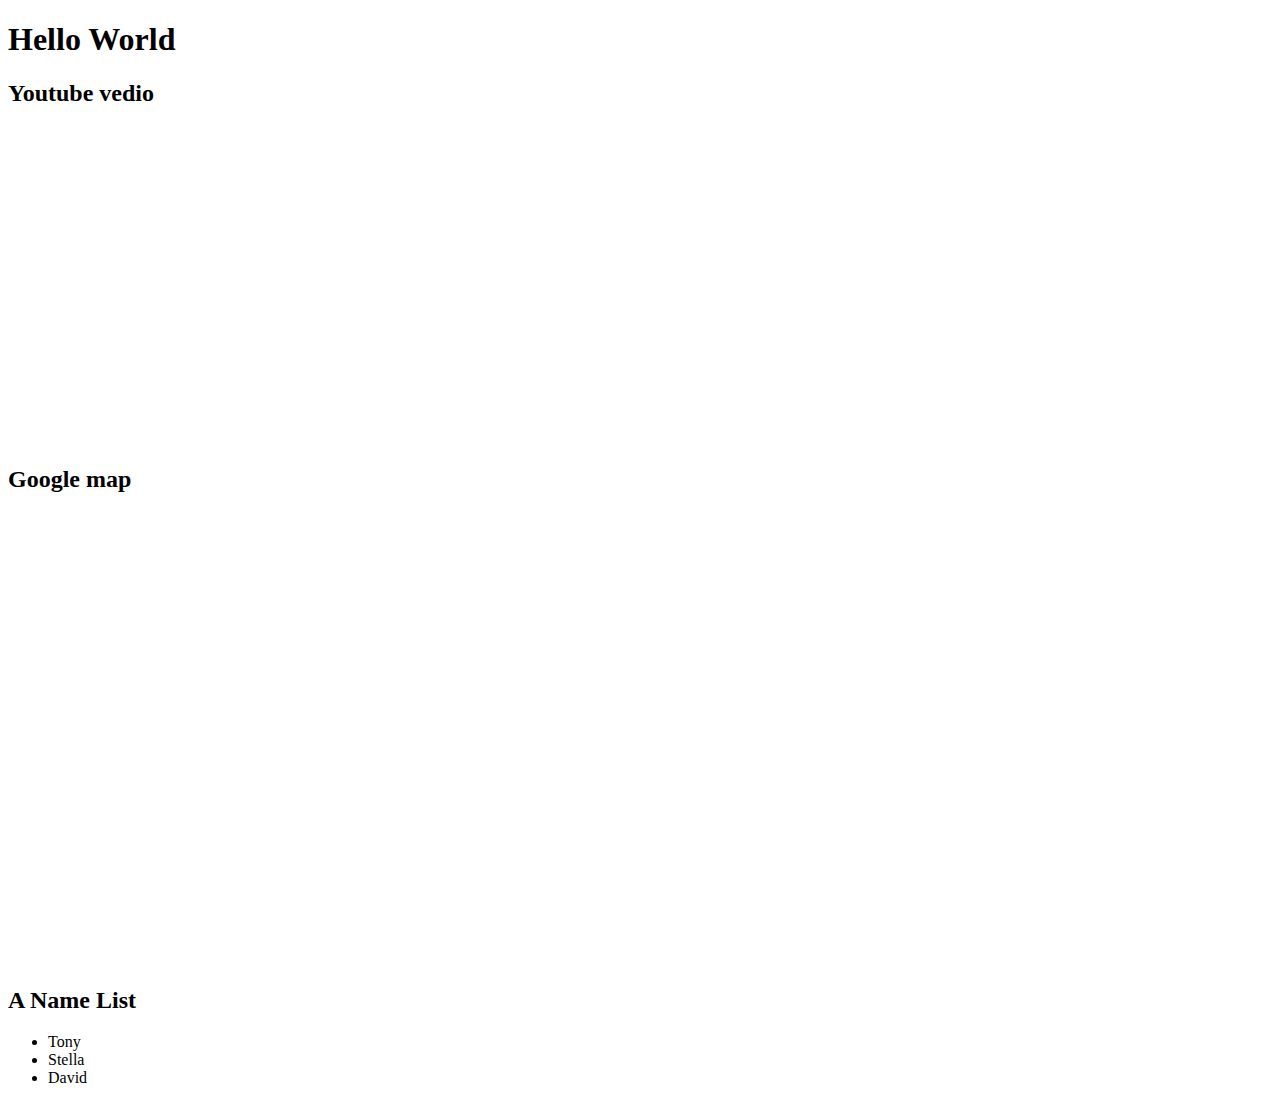
<file: embeddingOriginalWork.html>
<!DOCTYPE  html>
<html>
    <head>
        <title>Hello World</title>
    </head>
    <body>
        <h1>Hello World</h1>

        <h2>Youtube vedio</h2>
        <iframe width="560" height="315" src="https://www.youtube.com/embed/Js6-iaKSbcE" title="YouTube video player" frameborder="0" allow="accelerometer; autoplay; clipboard-write; encrypted-media; gyroscope; picture-in-picture" allowfullscreen></iframe>

        <h2>Google map</h2>
        <iframe src="https://www.google.com/maps/embed?pb=!1m18!1m12!1m3!1d24840.21788525541!2d-77.040903884806!3d38.90049249114124!2m3!1f0!2f0!3f0!3m2!1i1024!2i768!4f13.1!3m3!1m2!1s0x89b7b7bcdecbb1df%3A0x715969d86d0b76bf!2sThe%20White%20House!5e0!3m2!1sen!2sus!4v1633558273758!5m2!1sen!2sus" width="600" height="450" style="border:0;" allowfullscreen="" loading="lazy"></iframe>

        <h2>A Name List</h2>

        <ul>
        <li>Tony</li>
        <li>Stella</li>
        <li>David</li>
        </ul>  
    </body>
</html>
</file>
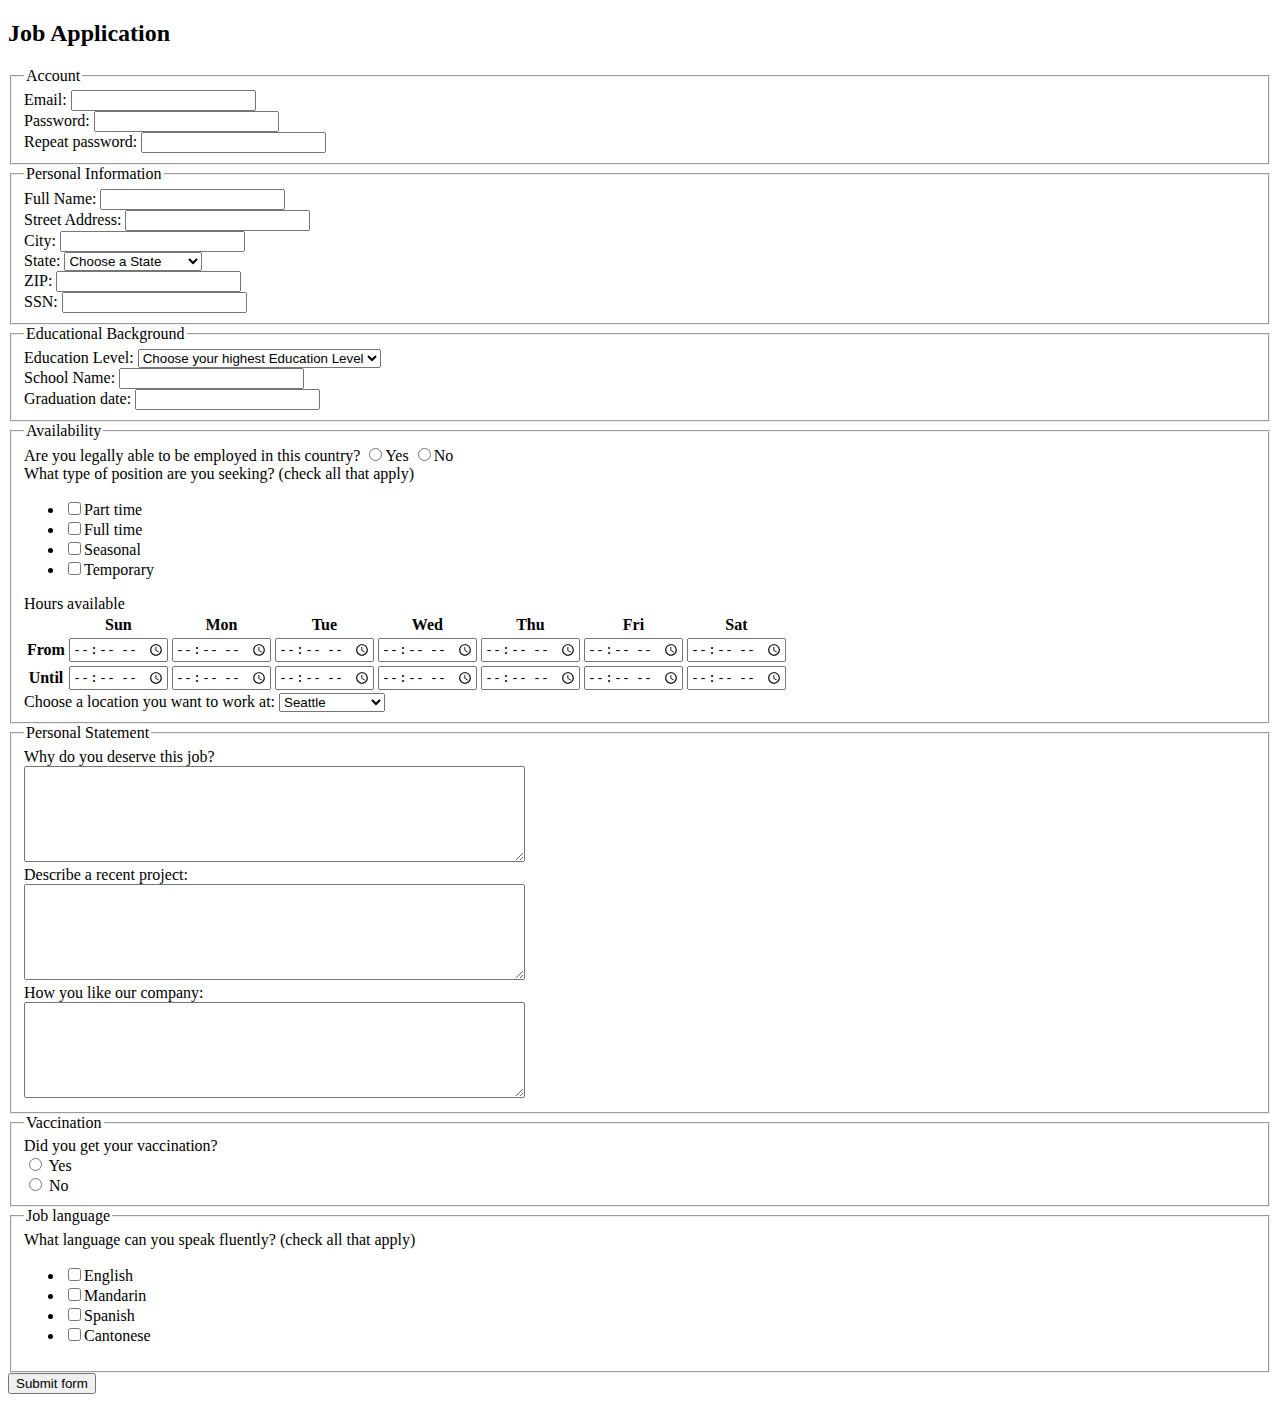
<file: jobApplicationForm.html>
<!DOCTYPE html>
<html>
<head>
	<meta charset="utf-8">
	<title>Job Application</title></head>

<body>

<h2>Job Application</h2>

<form action="http://gclass.alexburner.com/formtest.php" method="post">

	<fieldset>
		<legend>Account</legend>
		<div class="field">
			<label>Email:</label> 
			<input type="text" name="email">
		</div>
		<div class="field">
			<label>Password:</label> 
			<input type="password" name="pwd">
		</div>
		<div class="field">
			<label>Repeat password:</label> 
			<input type="password" name="pwd_r">
		</div>
	</fieldset>

	<fieldset>
		<legend>Personal Information</legend>
		<div class="field">
			<label>Full Name:</label> 
			<input type="text" name="name">
		</div>
		<div class="field">
			<label>Street Address:</label> 
			<input type="text" name="street">
		</div>
		<div class="field">
			<label>City:</label> 
			<input type="text" name="city">
		</div>
		<div class="field">
			<label>State:</label> 
			<select name="state">
				<option value="" selected="true">Choose a State</option>
				<option value="AL">Alabama</option>
				<option value="AK">Alaska</option>
				<option value="AZ">Arizona</option>
				<option value="AR">Arkansas</option>
				<option value="CA">California</option>
				<option value="CO">Colorado</option>
				<option value="CT">Connecticut</option>
				<option value="DE">Delaware</option>
				<option value="DC">District of Columbia</option>
				<option value="FL">Florida</option>
				<option value="GA">Georgia</option>
				<option value="HI">Hawaii</option>
				<option value="ID">Idaho</option>
				<option value="IL">Illinois</option>
				<option value="IN">Indiana</option>
				<option value="IA">Iowa</option>
				<option value="KS">Kansas</option>
				<option value="KY">Kentucky</option>
				<option value="LA">Louisiana</option>
				<option value="ME">Maine</option>
				<option value="MD">Maryland</option>
				<option value="MA">Massachusetts</option>
				<option value="MI">Michigan</option>
				<option value="MN">Minnesota</option>
				<option value="MS">Mississippi</option>
				<option value="MO">Missouri</option>
				<option value="MT">Montana</option>
				<option value="NE">Nebraska</option>
				<option value="NV">Nevada</option>
				<option value="NH">New Hampshire</option>
				<option value="NJ">New Jersey</option>
				<option value="NM">New Mexico</option>
				<option value="NY">New York</option>
				<option value="NC">North Carolina</option>
				<option value="ND">North Dakota</option>
				<option value="OH">Ohio</option>
				<option value="OK">Oklahoma</option>
				<option value="OR">Oregon</option>
				<option value="PA">Pennsylvania</option>
				<option value="RI">Rhode Island</option>
				<option value="SC">South Carolina</option>
				<option value="SD">South Dakota</option>
				<option value="TN">Tennessee</option>
				<option value="TX">Texas</option>
				<option value="UT">Utah</option>
				<option value="VT">Vermont</option>
				<option value="VA">Virginia</option>
				<option value="WA">Washington</option>
				<option value="WV">West Virginia</option>
				<option value="WI">Wisconsin</option>
				<option value="WY">Wyoming</option>
			</select>
		</div>
		<div class="field">
			<label>ZIP:</label> 
			<input type="text" name="zip">
		</div>
        <div class="field">
			<label>SSN:</label> 
			<input type="password" name="pwd">
	</fieldset>
	<fieldset>
		<legend>Educational Background</legend>
		<div class="field">
			<label>Education Level:</label> 
			<select name="Education Level">
                <option value="" selected="true">Choose your highest Education Level</option>
				<option value="Doctor">Doctor</option>
				<option value="Master">Master</option>
				<option value="Bachelor">Bachelor</option>
				<option value="High school or under">High school or under</option>
			</select>
		</div>
        <div class="field">
			<label>School Name:</label> 
			<input type="text" name="school name">
		</div>
        <div class="field">
			<label>Graduation date:</label> 
			<input type="text" name="graduation date">
		</div>

	</fieldset>

	<fieldset>
		<legend>Availability</legend>
		<div class="field">
			<label>Are you legally able to be employed in this country?</label> 
			<input type="radio" name="legal" value="yes">Yes
			<input type="radio" name="legal" value="no">No
		</div>
		<div class="field">
			<label>What type of position are you seeking? (check all that apply)</label>
			<ul>
				<li><input type="checkbox" name="position_pt" value="parttime">Part time</li>
				<li><input type="checkbox" name="position_ft" value="fulltime">Full time</li>
				<li><input type="checkbox" name="position_sl" value="seasonal">Seasonal</li>
				<li><input type="checkbox" name="position_tp" value="temporary">Temporary</li>
			</ul>
		</div>
		<div class="field">
			<label>Hours available</label>
			<table>
				<tr>
					<td></td>
					<th>Sun</th>
					<th>Mon</th>
					<th>Tue</th>
					<th>Wed</th>
					<th>Thu</th>
					<th>Fri</th>
					<th>Sat</th>
				</tr>
				<tr>
					<th>From</th>
					<td><input type="time" size="5" name="su_from"></td>
					<td><input type="time" size="5" name="mo_from"></td>
					<td><input type="time" size="5" name="tu_from"></td>
					<td><input type="time" size="5" name="we_from"></td>
					<td><input type="time" size="5" name="th_from"></td>
					<td><input type="time" size="5" name="fr_from"></td>
					<td><input type="time" size="5" name="sa_from"></td>
				</tr>
				<tr>
					<th>Until</th>
					<td><input type="time" size="5" name="su_until"></td>
					<td><input type="time" size="5" name="mo_until"></td>
					<td><input type="time" size="5" name="tu_until"></td>
					<td><input type="time" size="5" name="we_until"></td>
					<td><input type="time" size="5" name="th_until"></td>
					<td><input type="time" size="5" name="fr_until"></td>
					<td><input type="time" size="5" name="sa_until"></td>
				</tr>
			</table>
		</div>
        <div class="field">
            <label for="Location">Choose a location you want to work at:</label>
            <select id="location" name="location">
            <option value="Seattle">Seattle</option>
            <option value="New York City">New York City</option>
            <option value="Los Angeles">Los Angeles</option>
            </select>
        </div>
	</fieldset>

	<fieldset>
		<legend>Personal Statement</legend>
		<div class="field">
			<label>Why do you deserve this job?</label><br>
			<textarea name="deserve" rows="6" cols="60"></textarea>
		</div>
		<div class="field">
			<label>Describe a recent project:</label><br>
			<textarea name="project" rows="6" cols="60"></textarea>
		</div>
        <div class="field">
			<label>How you like our company:</label><br>
			<textarea name="project" rows="6" cols="60"></textarea>
		</div>
	</fieldset>
    <fieldset>
        <legend>Vaccination</legend>
        <div class="field">
			<label>Did you get your vaccination?</label> <br>
            <input type="radio" name="answer" value="yes"> Yes<br>
            <input type="radio" name="answer" value="no"> No
    </fieldset>
    <fieldset>
        <legend>Job language</legend>
        <div class="field">
			<label>What language can you speak fluently? (check all that apply)</label>
			<ul>
				<li><input type="checkbox" name="position_pt" value="English">English</li>
				<li><input type="checkbox" name="position_ft" value="Mandarin">Mandarin</li>
				<li><input type="checkbox" name="position_sl" value="Spanish">Spanish</li>
				<li><input type="checkbox" name="position_tp" value="Cantonese">Cantonese</li>
			</ul>
		</div>
    </fieldset>

	<input type="submit" value="Submit form">

</form>
</body>
</html>
</file>
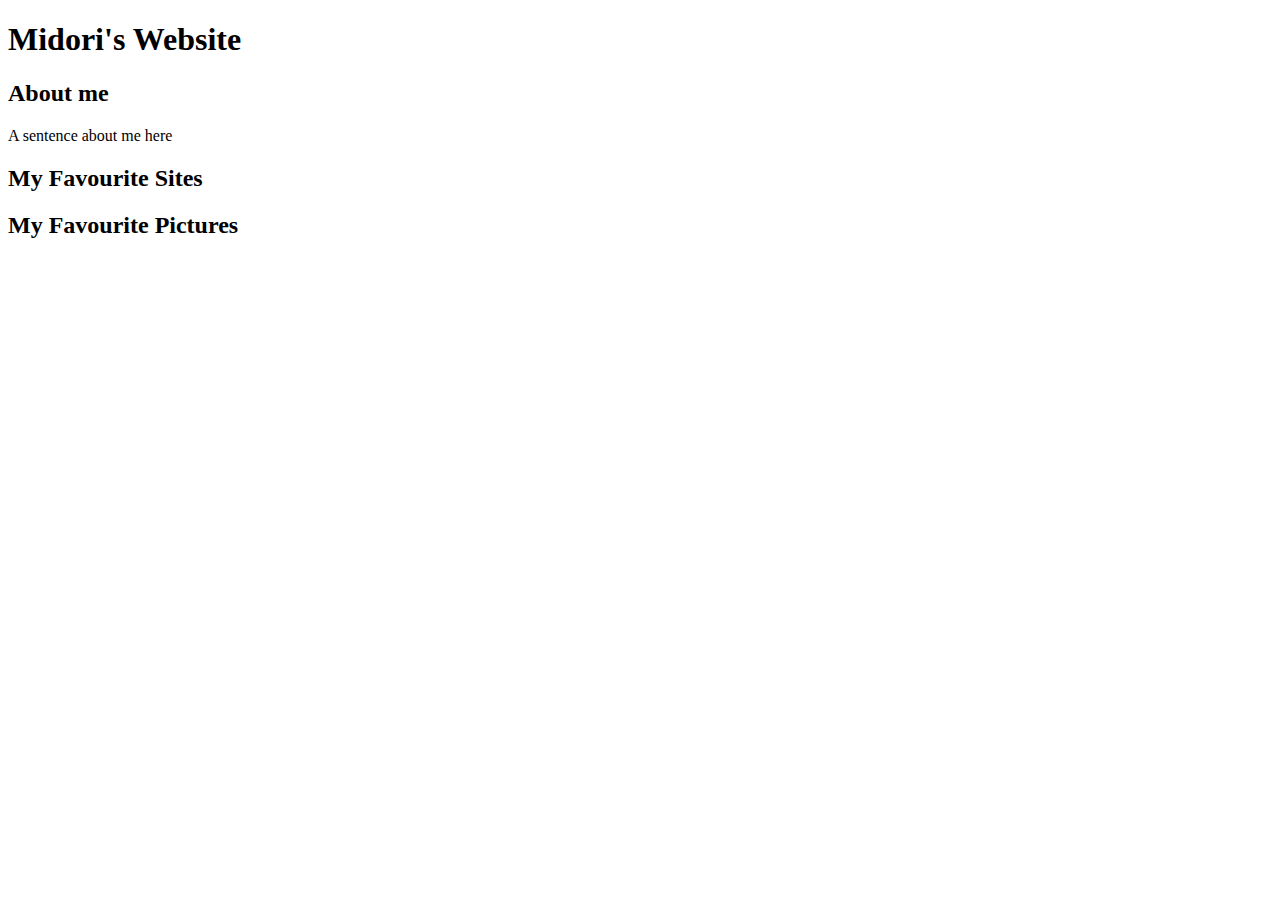
<file: tag.html>
<!DOCTYPE  html>
<html>
    <head>
        <title>Midori's Website</title>
    </head>
    <body>
        <h1>Midori's Website</h1>
        <h2>About me</h2>
        <p>A sentence about me here</p>

        <h2>My Favourite Sites</h2>
        <ul>
            <a><ahref = "https://www.w3schools.com/"></ahref></a>
        </ul>
        <h2>My Favourite Pictures</h2>
    </body>
</html>
</file>
